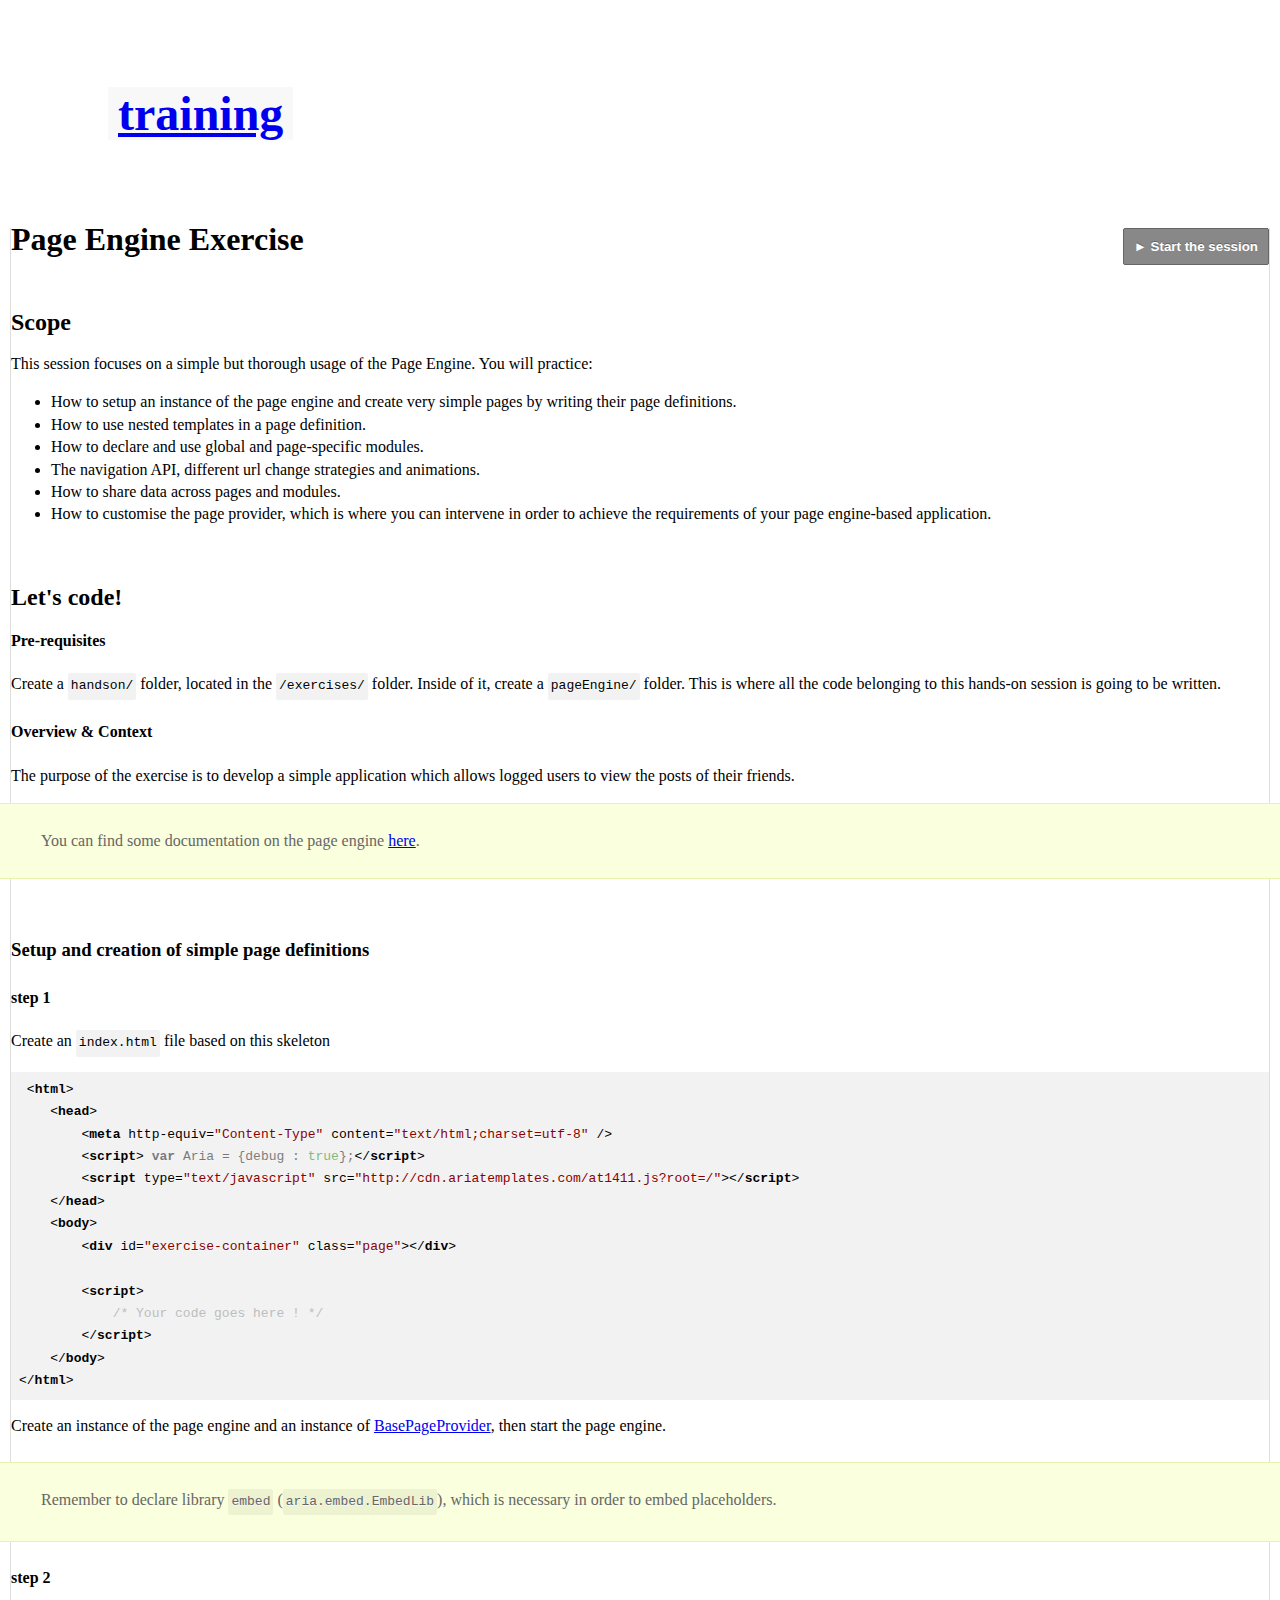
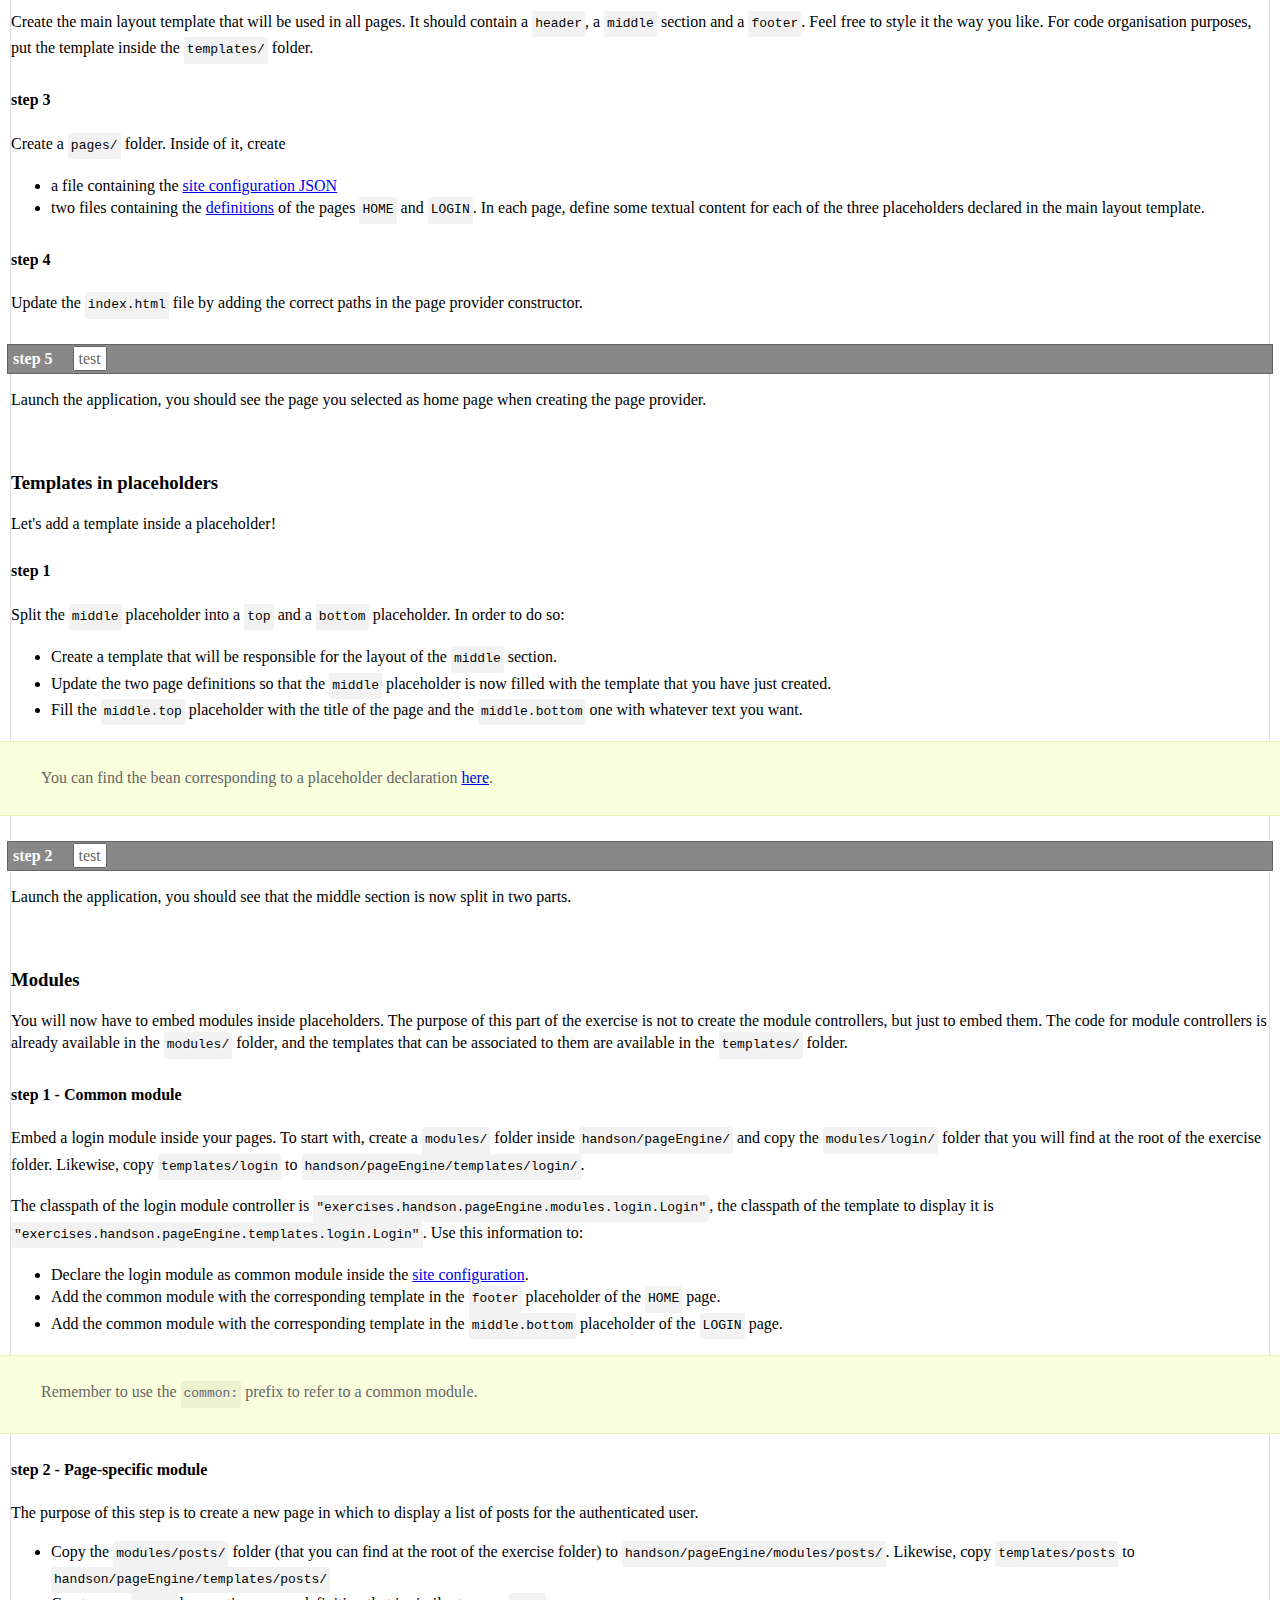
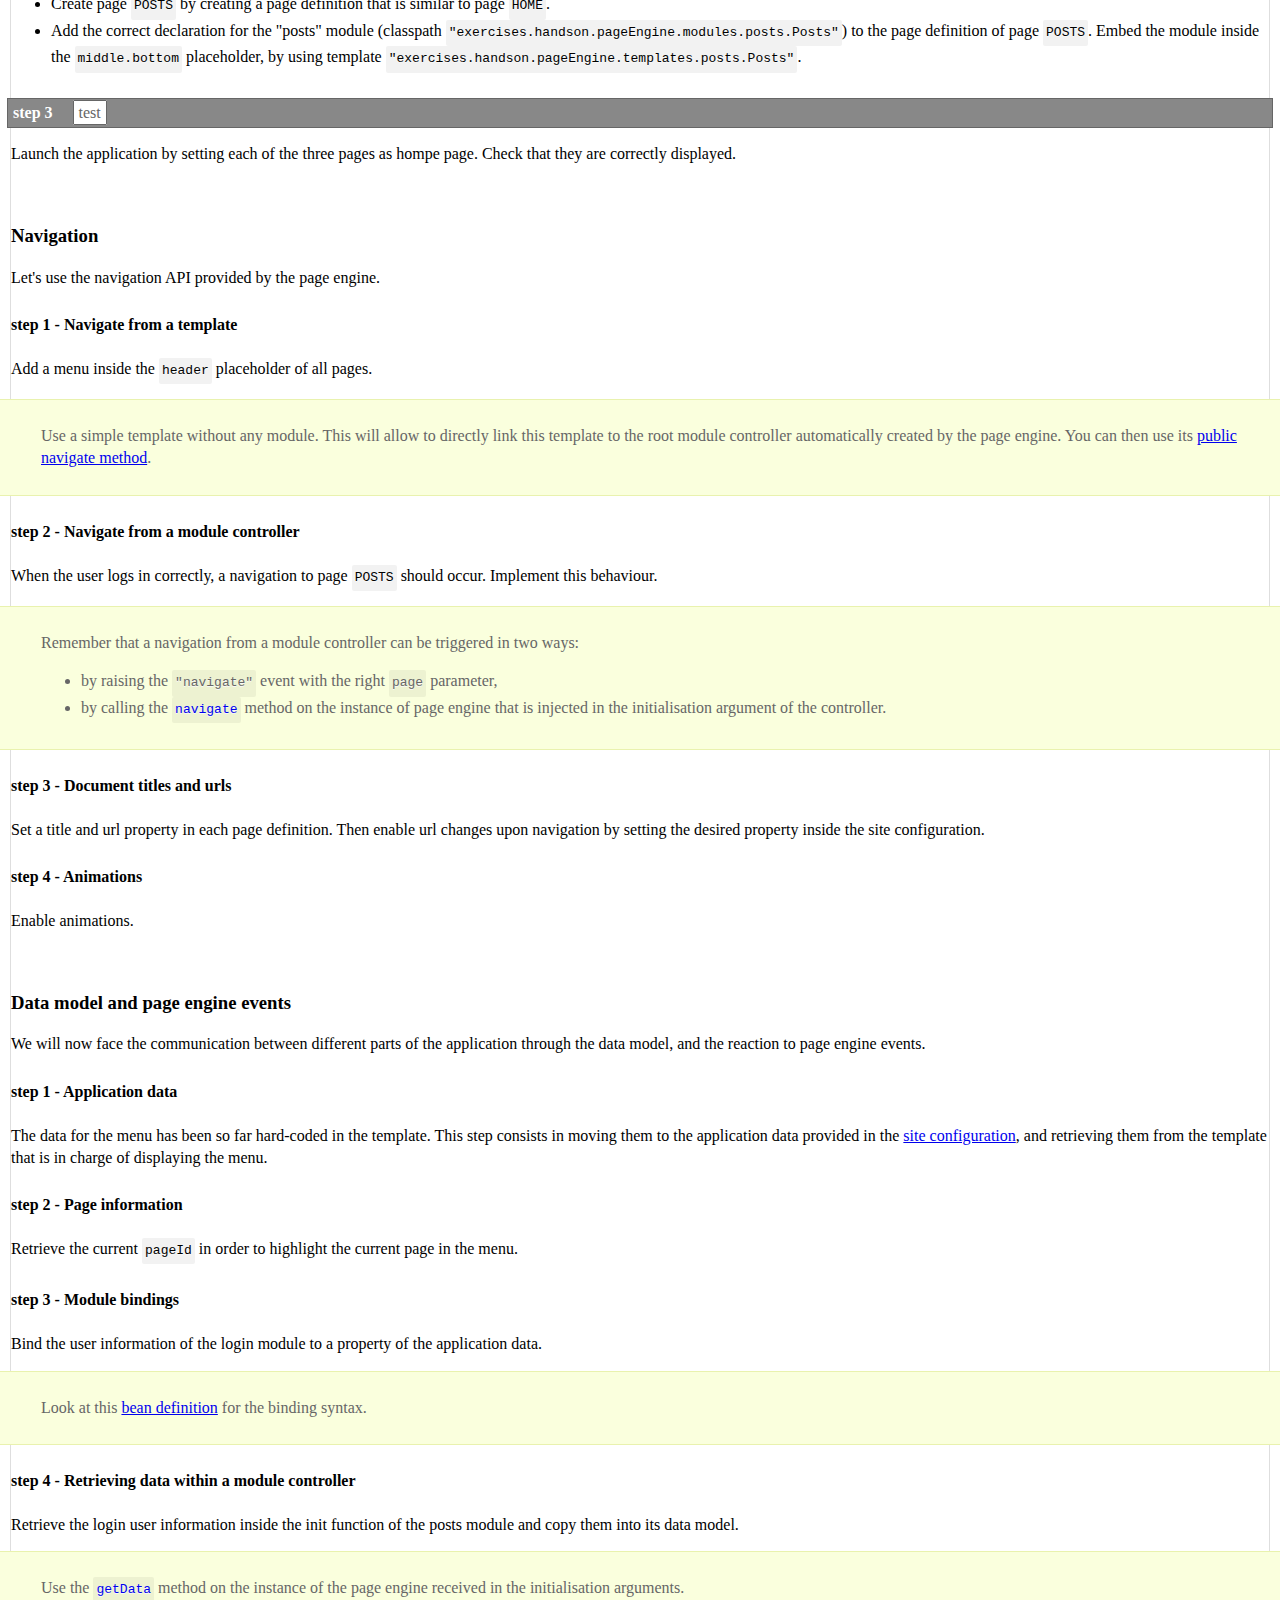
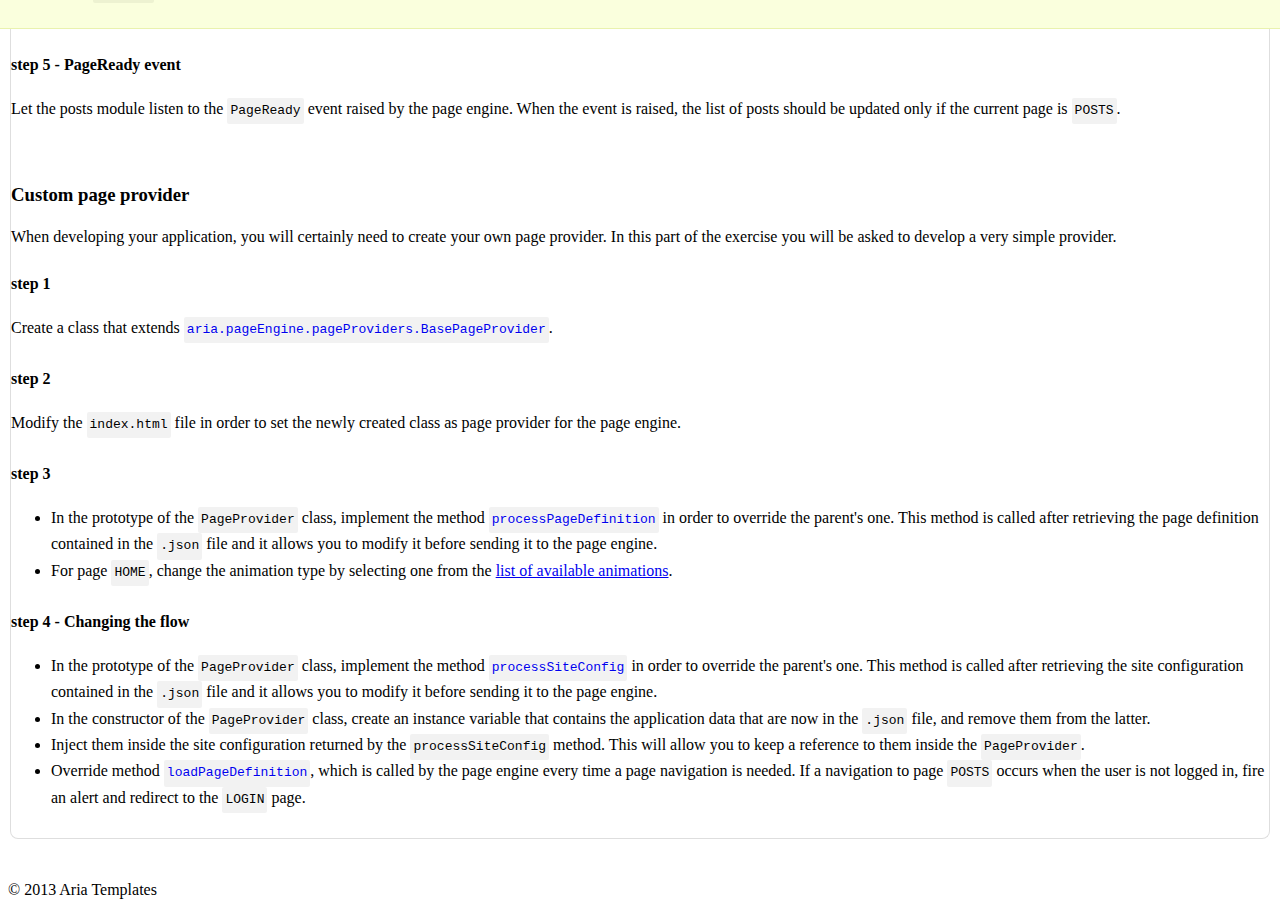
<file: exercises/index.html>
<!DOCTYPE HTML>
<html>
  <head>
    <meta charset="utf-8">
    <title>Aria Templates Training - Page Engine Exercices</title>
    <link rel="stylesheet" href="/exercises/assets/highlight.default.min.css">
    <link rel="stylesheet" href="http://ariatemplates.com/styles/all.css" type="text/css">
    <link rel="stylesheet" href="/exercises/assets/style.css">
    <script type="text/javascript" src="/exercises/assets/classList.min.js"></script>
    <script type="text/javascript" src="/exercises/assets/handson.js"></script>
  </head>
  <body>
    <header id="header">
      <div class="logo">
        <h5><a href="#">training</a></h5>
      </div>
      <!-- nav>
        <a class="selected" href="/exercises/e1_core/index.html">Core</a>
        <a href="/exercises/e2_templates/">Templates</a>
        <a href="/exercises/e3_controllers/">Controllers</a>
      </nav -->
    </header>
    <div class="content-wrapper">
      <section class="content">
        <div class="wrapper">
          <h1>Page Engine Exercise</h1>
          <h2>Scope</h2>
          <p>This session focuses on a simple but thorough usage of the Page Engine. You will practice:</p>
          <ul>
            <li>How to setup an instance of the page engine and create very simple pages by writing their page definitions.</li>
            <li>How to use nested templates in a page definition.</li>
            <li>How to declare and use global and page-specific modules.</li>
            <li>The navigation API, different url change strategies and animations.</li>
            <li>How to share data across pages and modules.</li>
            <li>How to customise the page provider, which is where you can intervene in order to achieve the requirements of your page engine-based application.</li>
          </ul>

          <h2>Let's code!</h2>
          <h4>Pre-requisites</h4>
          <p>Create a <code>handson/</code> folder, located in the <code>/exercises/</code> folder. Inside of it, create a <code>pageEngine/</code> folder. This is where all the code belonging to this hands-on session is going to be written.</p>

          <h4>Overview & Context</h4>
          <p>The purpose of the exercise is to develop a simple application which allows logged users to view the posts of their friends.</p>

          <div class="hints">
            <p>You can find some documentation on the page engine <a href="http://www.ariatemplates.com/usermanual/latest/page_engine">here</a>.</p>
          </div>

          <h3>Setup and creation of simple page definitions</h3>
          <div class="step">
            <h4>step 1</h4>
            <p>Create an <code>index.html</code> file based on this skeleton
              <pre><code class="html"> &lt;html>
    &lt;head>
        &lt;meta http-equiv="Content-Type" content="text/html;charset=utf-8" />
        &lt;script> var Aria = {debug : true};&lt;/script>
        &lt;script type="text/javascript" src="http://cdn.ariatemplates.com/at1411.js?root=/">&lt;/script>
    &lt;/head>
    &lt;body>
        &lt;div id="exercise-container" class="page">&lt;/div>

        &lt;script>
            /* Your code goes here ! */
        &lt;/script>
    &lt;/body>
&lt;/html></code></pre>
            </p>
            <p>Create an instance of the page engine and an instance of <a href="http://www.ariatemplates.com/aria/guide/apps/apidocs/#aria.pageEngine.pageProviders.BasePageProvider">BasePageProvider</a>, then start the page engine.</p>
          </div>
          <div class="hints">
            <p>Remember to declare library <code>embed</code> (<code>aria.embed.EmbedLib</code>), which is necessary in order to embed placeholders.</p>
          </div>
          <div class="step">
            <h4>step 2</h4>
            <p>Create the main layout template that will be used in all pages. It should contain a <code>header</code>, a <code>middle</code> section and a <code>footer</code>. Feel free to style it the way you like. For code organisation purposes, put the template inside the <code>templates/</code> folder.</p>
          </div>
          <div class="step">
            <h4>step 3</h4>
            <p>Create a <code>pages/</code> folder. Inside of it, create</p>
            <ul>
            	<li>a file containing the <a href="http://www.ariatemplates.com/aria/guide/apps/apidocs/#aria.pageEngine.CfgBeans:Site">site configuration JSON</a></li>
            	<li>two files containing the <a href="http://www.ariatemplates.com/aria/guide/apps/apidocs/#aria.pageEngine.CfgBeans:PageDefinition">definitions</a> of the pages <code>HOME</code> and <code>LOGIN</code>. In each page, define some textual content for each of the three placeholders declared in the main layout template.</li>
            </ul>
          </div>
          <div class="step">
            <h4>step 4</h4>
            <p>Update the <code>index.html</code> file by adding the correct paths in the page provider constructor.</p>
          </div>
          <div class="step test">
            <h4>step 5</h4>
            <p>Launch the application, you should see the page you selected as home page when creating the page provider.</p>
          </div>





          <h3>Templates in placeholders</h3>
          <p>Let's add a template inside a placeholder!</p>
          <div class="step">
            <h4>step 1</h4>
            <p>Split the <code>middle</code> placeholder into a <code>top</code> and a <code>bottom</code> placeholder. In order to do so:</p>
            <ul>
              <li>Create a template that will be responsible for the layout of the <code>middle</code> section.</li>
              <li>Update the two page definitions so that the <code>middle</code> placeholder is now filled with the template that you have just created.</li>
              <li>Fill the <code>middle.top</code> placeholder with the title of the page and the <code>middle.bottom</code> one with whatever text you want.</li>
            </ul>
            <div class="hints">
              <p>You can find the bean corresponding to a placeholder declaration <a href="http://www.ariatemplates.com/aria/guide/apps/apidocs/#aria.pageEngine.CfgBeans:Placeholder">here</a>.</p>
            </div>
          </div>
          <div class="step test">
            <h4>step 2</h4>
            <p>Launch the application, you should see that the middle section is now split in two parts.</p>
          </div>






          <h3>Modules</h3>
          <p>You will now have to embed modules inside placeholders. The purpose of this part of the exercise is not to create the module controllers, but just to embed them. The code for module controllers is already available in the <code>modules/</code> folder, and the templates that can be associated to them are available in the <code>templates/</code> folder.</p>
          <div class="step">
            <h4>step 1 - Common module</h4>
            <p>Embed a login module inside your pages. To start with, create a <code>modules/</code> folder inside <code>handson/pageEngine/</code> and copy the <code>modules/login/</code> folder that you will find at the root of the exercise folder. Likewise, copy <code>templates/login</code> to <code>handson/pageEngine/templates/login/</code>.</p>
            <p>The classpath of the login module controller is <code>"exercises.handson.pageEngine.modules.login.Login"</code>, the classpath of the template to display it is <code>"exercises.handson.pageEngine.templates.login.Login"</code>. Use this information to:</p>
            <ul>
              <li>Declare the login module as common module inside the <a href="http://www.ariatemplates.com/aria/guide/apps/apidocs/#aria.pageEngine.CfgBeans:Site">site configuration</a>.</li>
              <li>Add the common module with the corresponding template in the <code>footer</code> placeholder of the <code>HOME</code> page.</li>
              <li>Add the common module with the corresponding template in the <code>middle.bottom</code> placeholder of the <code>LOGIN</code> page.</li>
            </ul>
            <div class="hints">
            	<p>Remember to use the <code>common:</code> prefix to refer to a common module.</p>
            </div>
          </div>
          <div class="step">
            <h4>step 2 - Page-specific module</h4>
            <p>The purpose of this step is to create a new page in which to display a list of posts for the authenticated user.</p>
            <ul>
              <li>Copy the <code>modules/posts/</code> folder (that you can find at the root of the exercise folder) to <code>handson/pageEngine/modules/posts/</code>. Likewise, copy <code>templates/posts</code> to <code>handson/pageEngine/templates/posts/</code></li>
              <li>Create page <code>POSTS</code> by creating a page definition that is similar to page <code>HOME</code>.</li>
              <li>Add the correct declaration for the "posts" module (classpath <code>"exercises.handson.pageEngine.modules.posts.Posts"</code>) to the page definition of page <code>POSTS</code>. Embed the module inside the <code>middle.bottom</code> placeholder, by using template <code>"exercises.handson.pageEngine.templates.posts.Posts"</code>.</li>
            </ul>
          </div>
          <div class="step test">
            <h4>step 3</h4>
            <p>Launch the application by setting each of the three pages as hompe page. Check that they are correctly displayed.</p>
          </div>

          <h3>Navigation</h3>
          <p>Let's use the navigation API provided by the page engine.</p>
          <div class="step">
            <h4>step 1 - Navigate from a template</h4>
            <p>Add a menu inside the <code>header</code> placeholder of all pages.</p>
            <div class="hints">
              <p>Use a simple template without any module. This will allow to directly link this template to the root module controller automatically created by the page engine. You can then use its <a href="http://www.ariatemplates.com/aria/guide/apps/apidocs/#aria.pageEngine.SiteRootModule:navigate:method">public navigate method</a>.</p>
            </div>
          </div>
          <div class="step">
            <h4>step 2 - Navigate from a module controller</h4>
            <p>When the user logs in correctly, a navigation to page <code>POSTS</code> should occur. Implement this behaviour.</p>
            <div class="hints">
              <p>Remember that a navigation from a module controller can be triggered in two ways:</p>
              <ul>
              	<li>by raising the <code>"navigate"</code> event with the right <code>page</code> parameter,</li>
              	<li>by calling the <a href="http://www.ariatemplates.com/aria/guide/apps/apidocs/#aria.pageEngine.PageEngine:navigate:method"><code>navigate</code></a> method on the instance of page engine that is injected in the initialisation argument of the controller.</li>
              </ul>
            </div>
          </div>
          <div class="step">
            <h4>step 3 - Document titles and urls</h4>
            <p>Set a title and url property in each page definition. Then enable url changes upon navigation by setting the desired property inside the site configuration.</p>
          </div>
          <div class="step">
            <h4>step 4 - Animations</h4>
            <p>Enable animations.</p>
          </div>


          <h3>Data model and page engine events</h3>
          <p>We will now face the communication between different parts of the application through the data model, and the reaction to page engine events.</p>
          <div class="step">
            <h4>step 1 - Application data</h4>
            <p>The data for the menu has been so far hard-coded in the template. This step consists in moving them to the application data provided in the <a href="http://www.ariatemplates.com/aria/guide/apps/apidocs/#aria.pageEngine.CfgBeans:Site">site configuration</a>, and retrieving them from the template that is in charge of displaying the menu.</p>
          </div>
          <div class="step">
            <h4>step 2 - Page information</h4>
            <p>Retrieve the current <code>pageId</code> in order to highlight the current page in the menu.</p>
          </div>
          <div class="step">
            <h4>step 3 - Module bindings</h4>
            <p>Bind the user information of the login module to a property of the application data.</p>
            <div class="hints">
              <p>Look at this <a href="http://www.ariatemplates.com/aria/guide/apps/apidocs/#aria.pageEngine.CfgBeans:Module">bean definition</a> for the binding syntax.</p>
            </div>
         </div>
          <div class="step">
            <h4>step 4 - Retrieving data within a module controller</h4>
            <p>Retrieve the login user information inside the init function of the posts module and copy them into its data model.</p>
            <div class="hints">
              <p>Use the <a href="http://www.ariatemplates.com/aria/guide/apps/apidocs/#aria.pageEngine.PageEngine:getData:method"><code>getData</code></a> method on the instance of the page engine received in the initialisation arguments.</p>
            </div>
         </div>
          <div class="step">
            <h4>step 5 - PageReady event</h4>
            <p>Let the posts module listen to the <code>PageReady</code> event raised by the page engine. When the event is raised, the list of posts should be updated only if the current page is <code>POSTS</code>.</p>
         </div>

          <h3>Custom page provider</h3>
          <p>When developing your application, you will certainly need to create your own page provider. In this part of the exercise you will be asked to develop a very simple provider.</p>
          <div class="step">
            <h4>step 1</h4>
            <p>Create a class that extends <a href="http://www.ariatemplates.com/aria/guide/apps/apidocs/#aria.pageEngine.pageProviders.BasePageProvider"><code>aria.pageEngine.pageProviders.BasePageProvider</code></a>.</p>
          </div>
          <div class="step">
            <h4>step 2</h4>
            <p>Modify the <code>index.html</code> file in order to set the newly created class as page provider for the page engine.</p>
          </div>
          <div class="step">
            <h4>step 3</h4>
            <ul>
            	<li>In the prototype of the <code>PageProvider</code> class, implement the method <a href="http://www.ariatemplates.com/aria/guide/apps/apidocs/#aria.pageEngine.pageProviders.BasePageProvider:processPageDefinition:method"><code>processPageDefinition</code></a> in order to override the parent's one. This method is called after retrieving the page definition contained in the <code>.json</code> file and it allows you to modify it before sending it to the page engine.</li>
            	<li>For page <code>HOME</code>, change the animation type by selecting one from the <a href="http://www.ariatemplates.com/aria/guide/apps/apidocs/#aria.utils.css.AnimationsBean:AnimationName">list of available animations</a>.</li>
            </ul>
          </div>
          <div class="step">
            <h4>step 4 - Changing the flow</h4>
            <ul>
            	<li>In the prototype of the <code>PageProvider</code> class, implement the method <a href="http://www.ariatemplates.com/aria/guide/apps/apidocs/#aria.pageEngine.pageProviders.BasePageProvider:processSiteConfig:method"><code>processSiteConfig</code></a> in order to override the parent's one. This method is called after retrieving the site configuration contained in the <code>.json</code> file and it allows you to modify it before sending it to the page engine.</li>
            	<li>In the constructor of the <code>PageProvider</code> class, create an instance variable that contains the application data that are now in the <code>.json</code> file, and remove them from the latter.</li>
            	<li>Inject them inside the site configuration returned by the <code>processSiteConfig</code> method. This will allow you to keep a reference to them inside the <code>PageProvider</code>.</li>
            	<li>Override method <a href="http://www.ariatemplates.com/aria/guide/apps/apidocs/#aria.pageEngine.pageProviders.BasePageProvider:loadPageDefinition:method"><code>loadPageDefinition</code></a>, which is called by the page engine every time a page navigation is needed. If a navigation to page <code>POSTS</code> occurs when the user is not logged in, fire an alert and redirect to the <code>LOGIN</code> page.</li>
            </ul>
          </div>


        </div>
      </section>
    </div>
    <footer id="footer">
      <section class="content legal">© 2013 Aria Templates</section>
    </footer>
    <script src="/exercises/assets/highlight.min.js"></script>
    <script>
      hljs.initHighlightingOnLoad();
      window.handson_core = handson("core");
    </script>
  </body>
</html>
</file>
<file: exercises/assets/style.css>
body {
  line-height: 1.4em;
}
#header .logo h5 {
  background-image: url(http://ariatemplates.com/images/logo-page.png);
  background-repeat: none;
  font-size: 48px;
  line-height: 68px;
}

#header h5 a {
  margin-left: 100px;
  padding: 0 10px;
  background-color: #F8F8F8;
}

#header nav {
  margin-top: 40px;
}

#header nav a.selected {
  background-color: #5092bd;
  color: #fff;
  border-radius: 5px 5px 5px 5px;
}


section.content .wrapper {
  border-left: 1px solid #dedede;
  border-bottom: 1px solid #DEDEDE;
  border-right: 1px solid #DEDEDE;
  border-radius: 0 0 8px 8px;
  margin: 0 2px 40px 2px;
  top: 5px;
  background-color: #fff;
}


section.content .wrapper h3.hidden-notice:after {
  display: block;
  content: "Hands-on session is active, this section code is currently hidden";
  font: 14px "Helvetica Neue",Arial,"Lucida Grande",sans-serif;
  padding: 3px 23px;
  color: #888;
  background-color: #fff;
  border: 1px solid #ccc;
  margin: 10px -23px 0;
}

section.content .wrapper h3 small {
  display: inline-block;
  margin: 0 10px;
  text-transform: uppercase;
  font-size: 0.65em;
}
section.content .wrapper h3 small a {
  color: #888;
}

section.content .wrapper h2,  section.content .wrapper h3 {
  margin-top: 60px;
}

section.content .wrapper .step {
  margin: 25px 0;
}

section.content .wrapper .hidden {
  display: none !important;
}

section.content .wrapper .step p {
  margin: 15px 0;
}

section.content .wrapper .test h4 {
  background-color: #888;
  color: white;
  border: 1px solid #666;
  padding: 3px 5px;
  margin: 10px -4px;
  /* color: #5092C3;
  border-bottom: 1px solid #356282;
  margin: 10px -23px;
  padding: 0 23px; */
}

section.content .wrapper .test h4:after {
  content: "test";
  color: #666;
  background-color: white;
  border: 1px solid #666;
  border-radius: 1px;
  margin-left: 20px;
  padding: 3px 5px;
  font-weight: normal;
}

section.content .wrapper .step pre {
  display: block;
  padding: 5px;
  margin: 5px 0 10px;
  background-color: rgba(0,0,0,0.05)
}
section.content .wrapper .step pre code {
  display: block;
  background-color: transparent;
}


section.content .wrapper code {
  display: inline-block;
  padding: 2px 3px;
  background-color: rgba(0,0,0,0.05);
  border-radius: 2px;
  text-shadow: 0 1px 0 #f9f9f9;
}

section.content .wrapper .hints {
  position: relative;
  left: -23px;
  margin: 15px -46px 15px 0;
  padding: 10px 20px 10px 52px;
  background: #FAFFDD;
  border: 1px solid #e9f2ae;
  color: #666;
}

section.content .wrapper .hints h4 {
  margin: 0;
}

section.content .wrapper .session-start-stop, section.content .wrapper .session-next-step {
  float: right;
  background-color: #888;
  color: white;
  text-shadow: 0 -1px 0 #666;
  font-weight: bold;
  outline: none;
  border-radius: 2px;
  border: 1px solid #666;
  padding: 10px;
  cursor: pointer;
  transition: background-color .218s ease-in-out;
  margin: 0 0 10px 10px;
}

section.content .wrapper .session-started, section.content .wrapper .session-next-step {
  background-color: #c91414;
  border-color: #a30e0e;
  text-shadow: 0 -1px 0 #a30e0e;
}

section.content .wrapper .session-next-step-test {
  margin-top: -7px;
}
</file>
<file: exercises/assets/highlight.default.min.css>
pre code{display:block;padding:.5em;background:#f0f0f0}pre code,pre .subst,pre .tag .title,pre .lisp .title,pre .clojure .built_in,pre .nginx .title{color:black}pre .string,pre .title,pre .constant,pre .parent,pre .tag .value,pre .rules .value,pre .rules .value .number,pre .preprocessor,pre .ruby .symbol,pre .ruby .symbol .string,pre .aggregate,pre .template_tag,pre .django .variable,pre .smalltalk .class,pre .addition,pre .flow,pre .stream,pre .bash .variable,pre .apache .tag,pre .apache .cbracket,pre .tex .command,pre .tex .special,pre .erlang_repl .function_or_atom,pre .markdown .header{color:#800}pre .comment,pre .annotation,pre .template_comment,pre .diff .header,pre .chunk,pre .markdown .blockquote{color:#888}pre .number,pre .date,pre .regexp,pre .literal,pre .smalltalk .symbol,pre .smalltalk .char,pre .go .constant,pre .change,pre .markdown .bullet,pre .markdown .link_url{color:#080}pre .label,pre .javadoc,pre .ruby .string,pre .decorator,pre .filter .argument,pre .localvars,pre .array,pre .attr_selector,pre .important,pre .pseudo,pre .pi,pre .doctype,pre .deletion,pre .envvar,pre .shebang,pre .apache .sqbracket,pre .nginx .built_in,pre .tex .formula,pre .erlang_repl .reserved,pre .prompt,pre .markdown .link_label,pre .vhdl .attribute,pre .clojure .attribute,pre .coffeescript .property{color:#88F}pre .keyword,pre .id,pre .phpdoc,pre .title,pre .built_in,pre .aggregate,pre .css .tag,pre .javadoctag,pre .phpdoc,pre .yardoctag,pre .smalltalk .class,pre .winutils,pre .bash .variable,pre .apache .tag,pre .go .typename,pre .tex .command,pre .markdown .strong,pre .request,pre .status{font-weight:bold}pre .markdown .emphasis{font-style:italic}pre .nginx .built_in{font-weight:normal}pre .coffeescript .javascript,pre .javascript .xml,pre .tex .formula,pre .xml .javascript,pre .xml .vbscript,pre .xml .css,pre .xml .cdata{opacity:.5}
</file>
